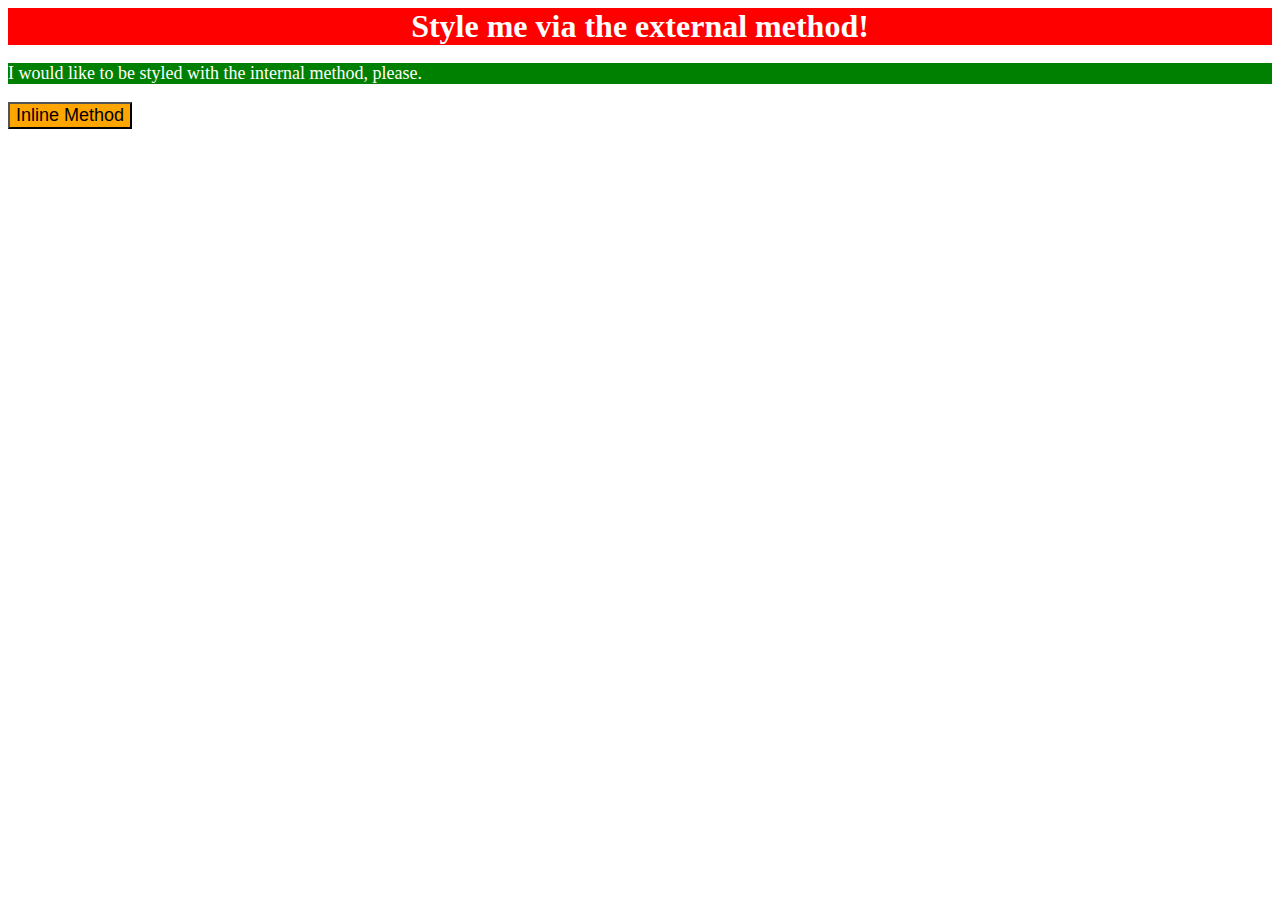
<file: foundations/01-css-methods/index.html>
<!DOCTYPE html>
<html lang="en">
  <head>
    <meta charset="UTF-8">
    <meta http-equiv="X-UA-Compatible" content="IE=edge">
    <meta name="viewport" content="width=device-width, initial-scale=1.0">
    <title>Methods for Adding CSS</title>
    <link rel="stylesheet" href="styles.css">
    <style>
      p {
        color:white;
        background-color:green;
        font-size: 18px;
      }
    </style>
  </head>
  <body>
    <div>Style me via the external method!</div>
    <p>I would like to be styled with the internal method, please.</p>
    <button style="background-color:orange; font-size:18px">Inline Method</button>
  </body>
</html>
</file>
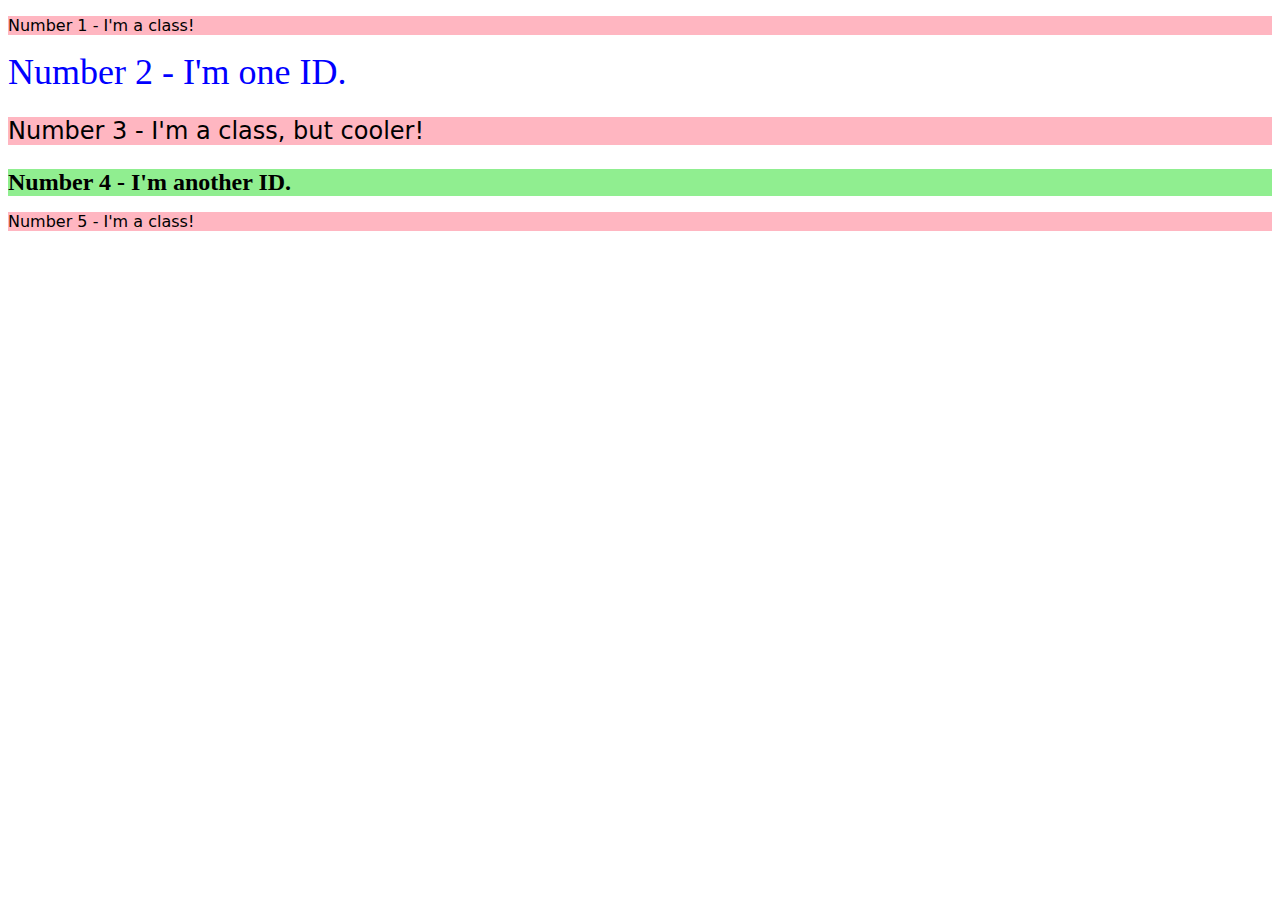
<file: foundations/02-class-id-selectors/index.html>
<!DOCTYPE html>
<html lang="en">
  <head>
    <meta charset="UTF-8">
    <meta http-equiv="X-UA-Compatible" content="IE=edge">
    <meta name="viewport" content="width=device-width, initial-scale=1.0">
    <title>Class and ID Selectors</title>
    <link rel="stylesheet" href="style.css">
  </head>
  <body>
    <p class="odd">Number 1 - I'm a class!</p>
    <div id="number2">Number 2 - I'm one ID.</div>
    <p class="odd cooler">Number 3 - I'm a class, but cooler!</p>
    <div id="number4" class="cooler">Number 4 - I'm another ID.</div>
    <p class="odd">Number 5 - I'm a class!</p>
  </body>
</html>
</file>
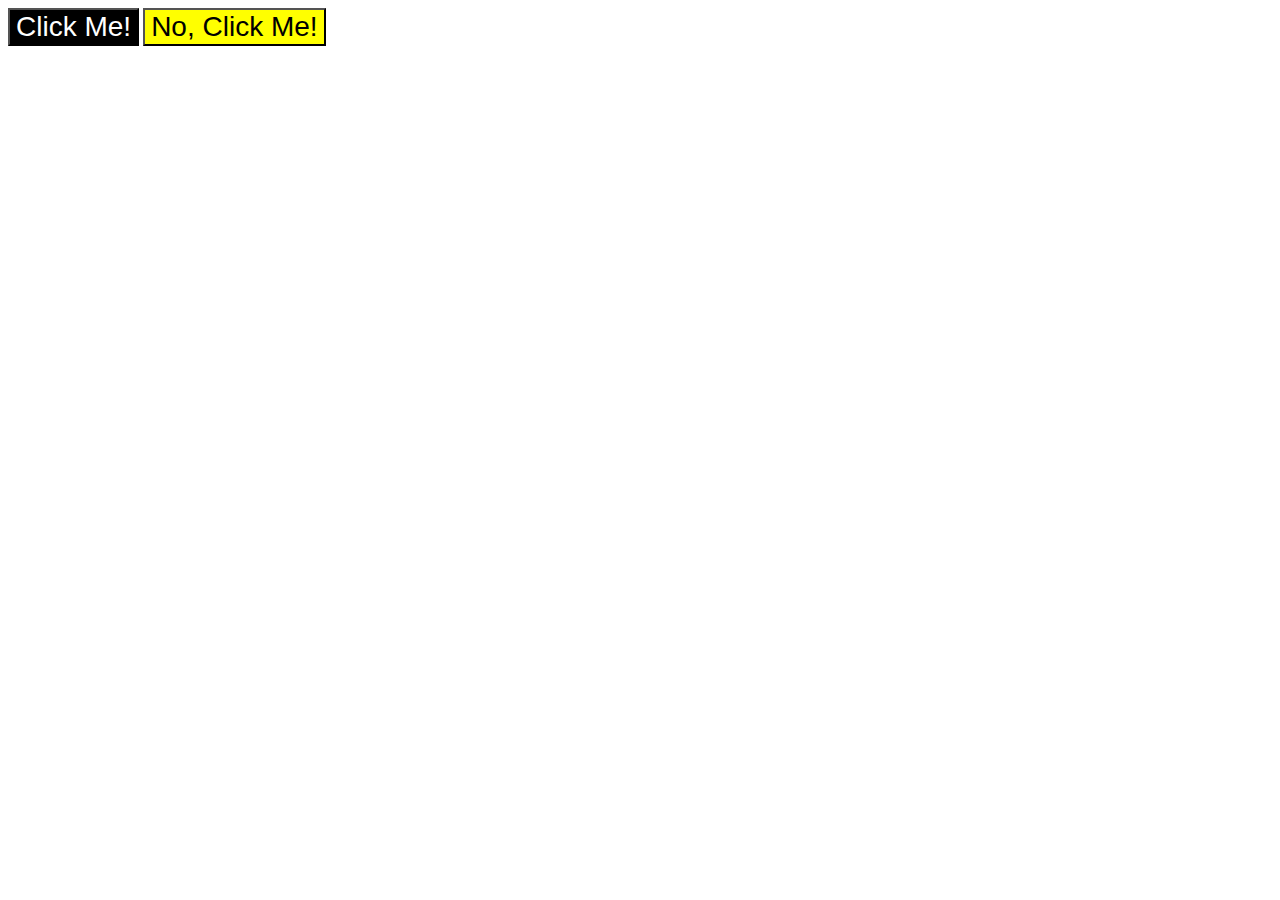
<file: foundations/03-grouping-selectors/index.html>
<!DOCTYPE html>
<html lang="en">
  <head>
    <meta charset="UTF-8">
    <meta http-equiv="X-UA-Compatible" content="IE=edge">
    <meta name="viewport" content="width=device-width, initial-scale=1.0">
    <title>Grouping Selectors</title>
    <link rel="stylesheet" href="style.css">
  </head>
  <body>
    <button class="button1">Click Me!</button>
    <button class="button2">No, Click Me!</button>
  </body>
</html>
</file>
<file: foundations/01-css-methods/styles.css>
div {
    color:white;
    background-color:red;
    font-size:32px;
    font-weight: bold;
    text-align: center;
}
</file>
<file: foundations/02-class-id-selectors/style.css>
.odd {
    background-color: lightpink;
    font-family: Verdana, DejaVu Sans, sans-serif;
}

.cooler {
    font-size:24px;
}

#number2 {
    color:blue;
    font-size:36px;
}

#number4 {
    background-color: lightgreen;
    font-weight: bold;
}
</file>
<file: foundations/03-grouping-selectors/style.css>
.button1, .button2 {
    font-size: 28px;
    font: Helvetica, "Times New Roman", sans-serif;
}

.button1 {
    color: white;
    background-color: black;;
}

.button2 {
    background-color: yellow;
}
</file>
